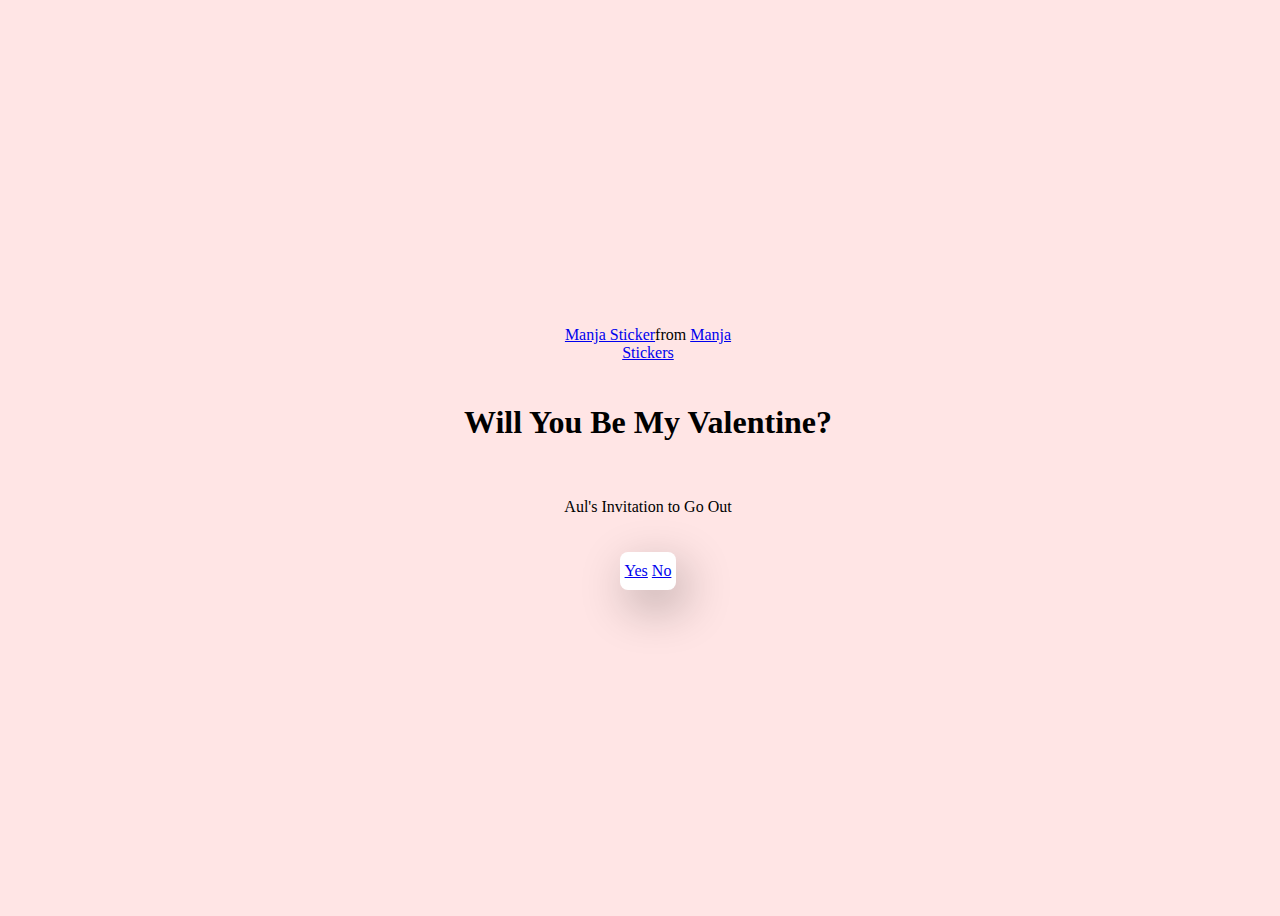
<file: index.html>
<!DOCTYPE html>
<html lang="en">
    <head>
        <meta charset="UTF-8">
        <meta name="viewport"
        content=""width=device-width,
        initial-scale="1.0">
        <title>Ask Her Out</title>

        <link rel="stylesheet" href="./style.css" />
    </head>
    <body>
        <div class="container">
            <div class="tenor-gif-embed" data-postid="22885016" data-share-method="host" data-aspect-ratio="1.04918" data-width="100%"><a href="https://tenor.com/view/manja-gif-22885016">Manja Sticker</a>from <a href="https://tenor.com/search/manja-stickers">Manja Stickers</a></div> <script type="text/javascript" async src="https://tenor.com/embed.js"></script>
            <h1> Will You Be My Valentine?</h1>
            <p>Aul's Invitation to Go Out</p>

            <div class="btn">
                <a href="yes.html">Yes</a>
                <a href="no1.html">No</a>

            </div>
        </div>
    </body>
</html>
</file>
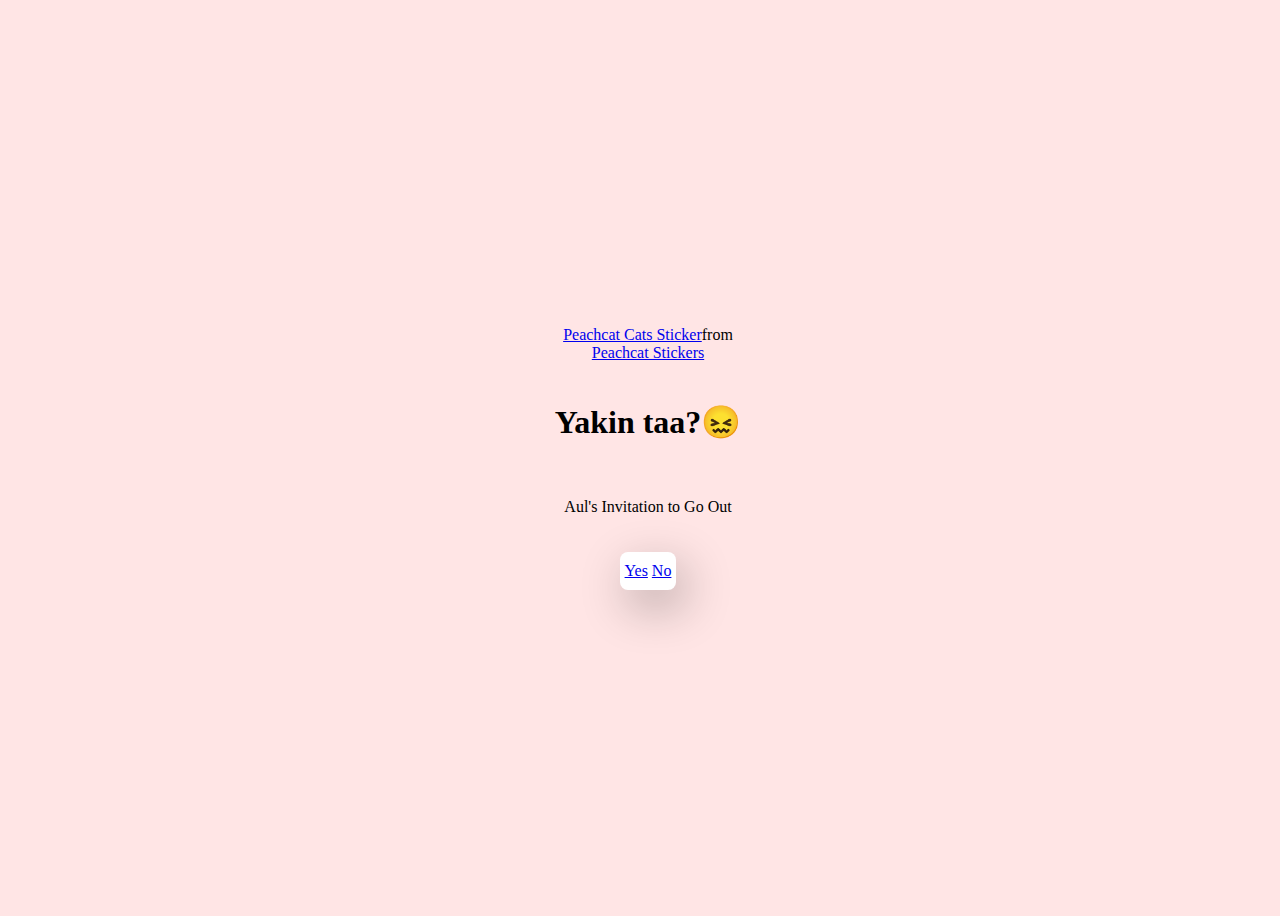
<file: no1.html>
<!DOCTYPE html>
<html lang="en">
    <head>
        <meta charset="UTF-8">
        <meta name="viewport"
        content=""width=device-width,
        initial-scale="1.0">
        <title>Ask Her Out</title>

        <link rel="stylesheet" href="./style.css" />
    </head>
    <body>
        <div class="container">
            <div class="tenor-gif-embed" data-postid="13806510" data-share-method="host" data-aspect-ratio="1.23333" data-width="100%"><a href="https://tenor.com/view/peachcat-cat-cats-kittens-kitties-gif-13806510">Peachcat Cats Sticker</a>from <a href="https://tenor.com/search/peachcat-stickers">Peachcat Stickers</a></div> <script type="text/javascript" async src="https://tenor.com/embed.js"></script>
            <h1> Yakin taa?😖</h1>
            <p>Aul's Invitation to Go Out</p>

            <div class="btn">
                <a href="yes.html">Yes</a>
                <a href="no2.html">No</a>

            </div>
        </div>
    </body>
</html>
</file>
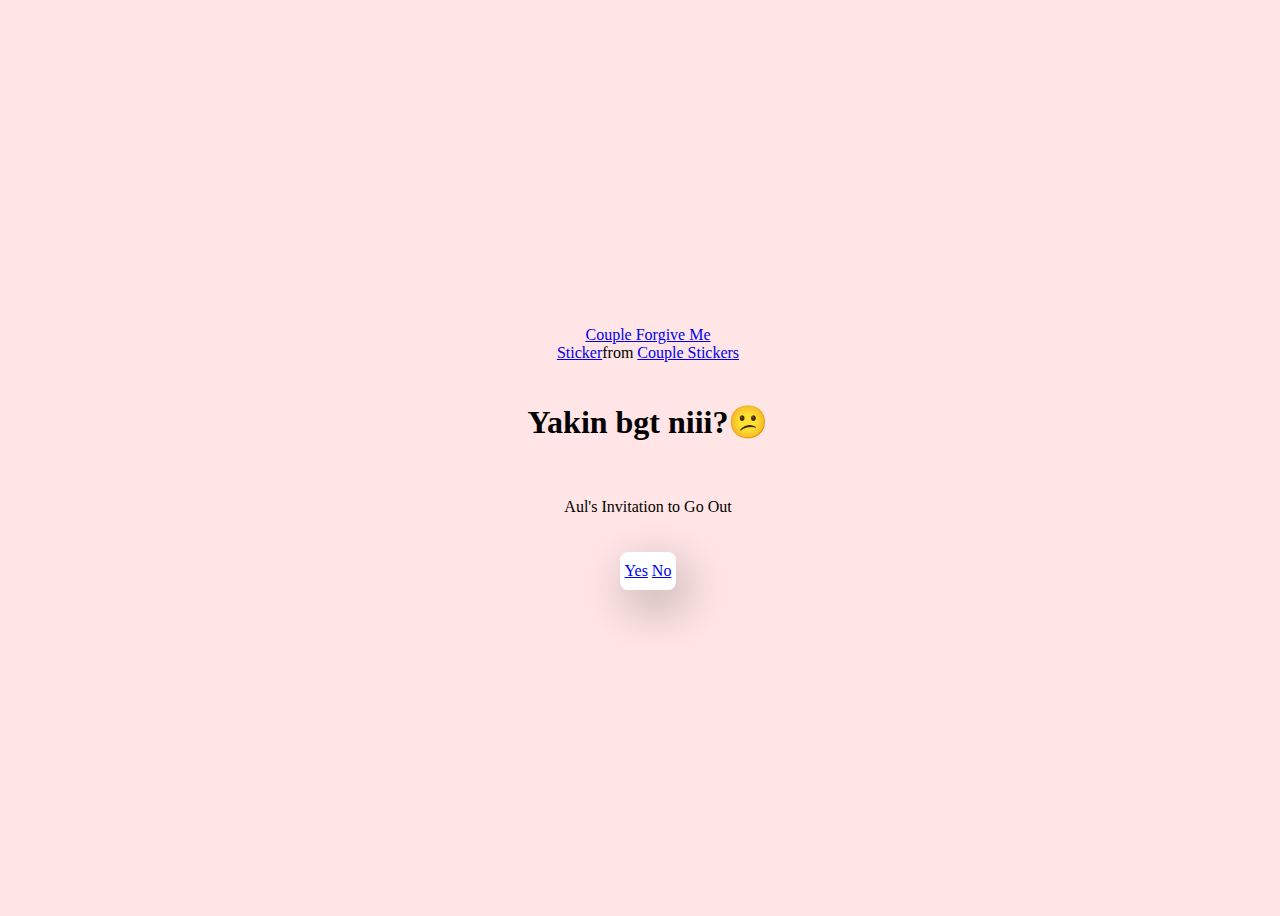
<file: no2.html>
<!DOCTYPE html>
<html lang="en">
    <head>
        <meta charset="UTF-8">
        <meta name="viewport"
        content=""width=device-width,
        initial-scale="1.0">
        <title>Ask Her Out</title>

        <link rel="stylesheet" href="./style.css" />
    </head>
    <body>
        <div class="container">
            <div class="tenor-gif-embed" data-postid="15195810" data-share-method="host" data-aspect-ratio="1" data-width="100%"><a href="https://tenor.com/view/couple-forgive-me-asking-for-forgiveness-begging-crying-gif-15195810">Couple Forgive Me Sticker</a>from <a href="https://tenor.com/search/couple-stickers">Couple Stickers</a></div> <script type="text/javascript" async src="https://tenor.com/embed.js"></script>
            <h1> Yakin bgt niii?😕 </h1>
            <p>Aul's Invitation to Go Out</p>

            <div class="btn">
                <a href="yes.html">Yes</a>
                <a href="no3.html">No</a>

            </div>
        </div>
    </body>
</html>
</file>
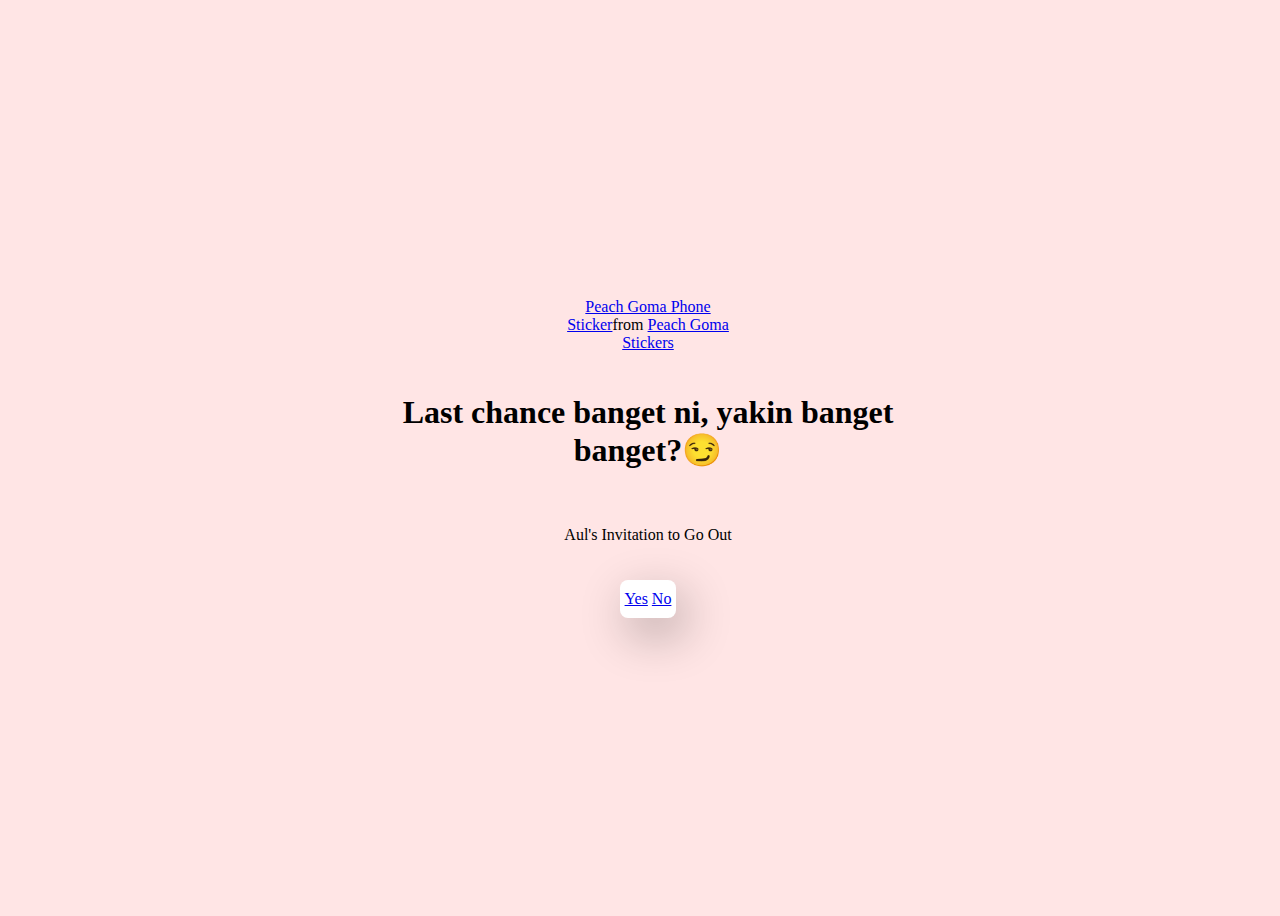
<file: no3.html>
<!DOCTYPE html>
<html lang="en">
    <head>
        <meta charset="UTF-8">
        <meta name="viewport"
        content=""width=device-width,
        initial-scale="1.0">
        <title>Ask Her Out</title>

        <link rel="stylesheet" href="./style.css" />
    </head>
    <body>
        <div class="container">
            <div class="tenor-gif-embed" data-postid="15974530976611222074" data-share-method="host" data-aspect-ratio="1.26923" data-width="100%"><a href="https://tenor.com/view/peach-goma-phone-gif-15974530976611222074">Peach Goma Phone Sticker</a>from <a href="https://tenor.com/search/peach+goma-stickers">Peach Goma Stickers</a></div> <script type="text/javascript" async src="https://tenor.com/embed.js"></script>
            <h1> Last chance banget ni, yakin banget banget?😏</h1>
            <p>Aul's Invitation to Go Out</p>

            <div class="btn">
                <a href="yes.html">Yes</a>
                <a href="#"id="move-random">No</a>
            </div>
        </div>

        <script src="./script.js"></script>
    </body>
</html>
</file>
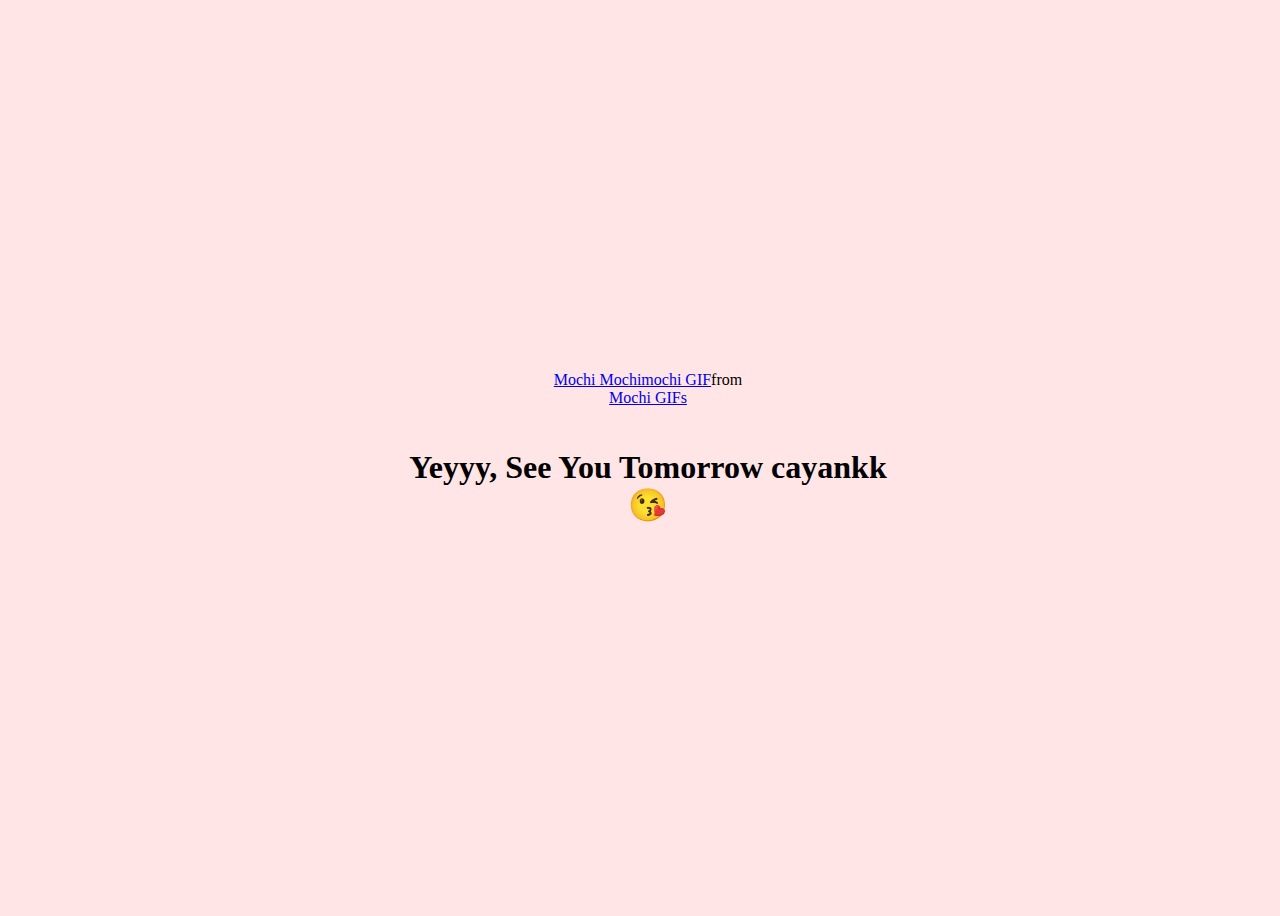
<file: yes.html>
<!DOCTYPE html>
<html lang="en">
    <head>
        <meta charset="UTF-8" />
        <meta name="viewport"
        content=""width=device-width,
        initial-scale="1.0" />
        <title>Ask Her Out</title>

        <link rel="stylesheet" href="./style.css" />
    </head>
    <body>
        <div class="container">
            <div class="tenor-gif-embed" data-postid="24711721" data-share-method="host" data-aspect-ratio="1" data-width="100%"><a href="https://tenor.com/view/mochi-mochimochi-gif-24711721">Mochi Mochimochi GIF</a>from <a href="https://tenor.com/search/mochi-gifs">Mochi GIFs</a></div> <script type="text/javascript" async src="https://tenor.com/embed.js"></script>
            <h1>Yeyyy, See You Tomorrow cayankk😘</h1>
            
        </div>
    </body>
</html>
</file>
<file: style.css>
{
    margin: 0;
    padding: 0;
    box-sizing: border-box;
    font-family: sans-serif;
}

body {
    width: 100%;
    min-height: 100vh;
    display: flex;
    justify-content: center;
    align-items: center;
    background-color: #ffe5e5;
}

.container {
    display: flex;
    flex-direction: column;
    text-align: center;
    align-items: center;
    gap: 20px;
    max-width: 500px;
    margin: 20px;
}

.container .tenor-gif-embed {
    max-width: 200px;
}

.container .btn {
    text-decoration: none;
    color: #111;
    background: #fff;
    padding: 10px 5px;
    border-radius: 8px;
    box-shadow: 0.5rem 1rem 3rem hsl(0, 0%, 0%, 0.3);
}
</file>
